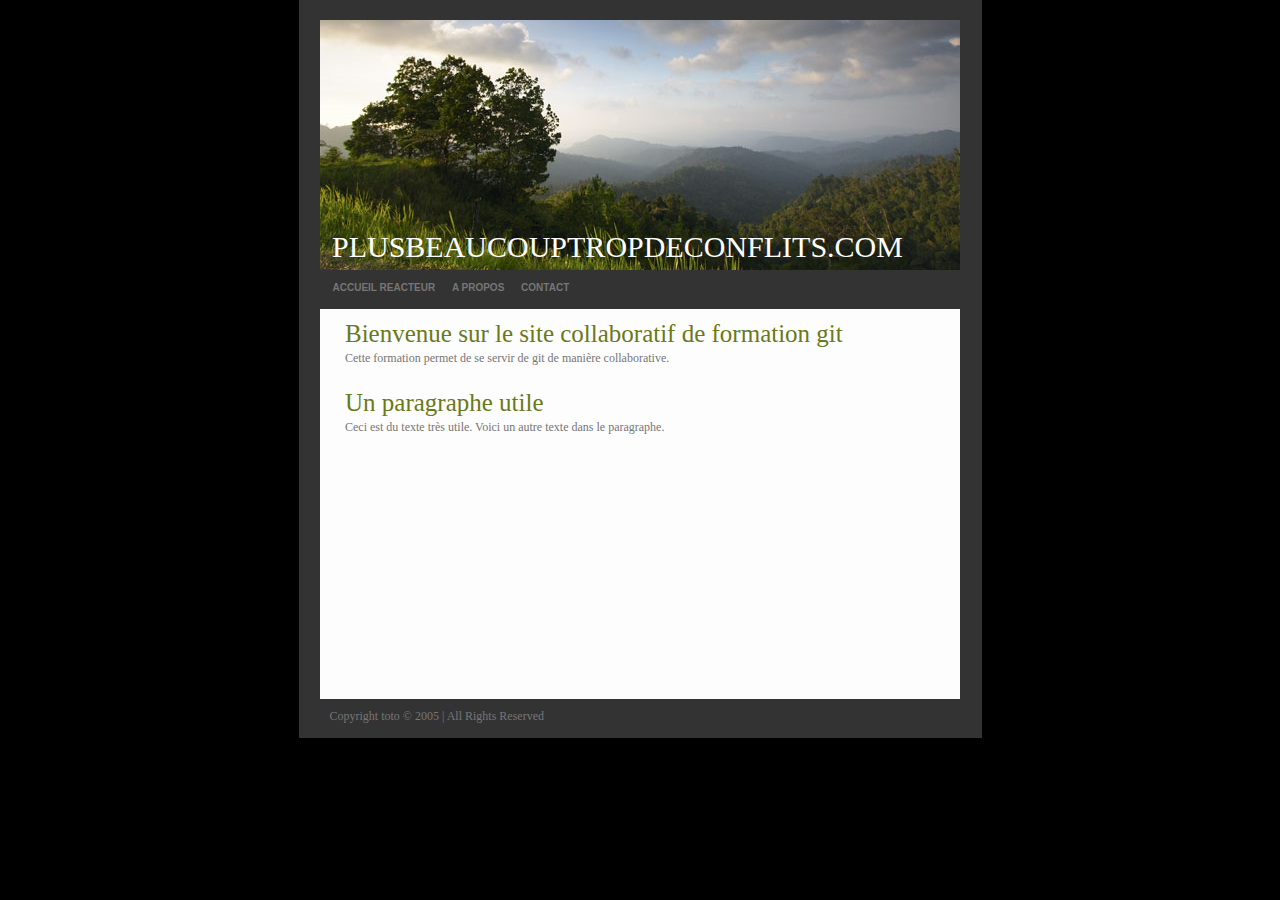
<file: index.html>
<!DOCTYPE html PUBLIC "-//W3C//DTD XHTML 1.0 Strict//EN"
"http://www.w3.org/TR/xhtml1/DTD/xhtml1-strict.dtd">
<html xmlns="http://www.w3.org/1999/xhtml" lang="en" xml:lang="en">
<head>
<title>MA FORMATIONGIT.COM</title>
<meta http-equiv="Content-Type" content="text/html; charset=utf-8" />

<link rel="stylesheet" type="text/css" href="css.css" media="screen" />
</head>

<body>

<div id="container"> 

  <div id="header">
    <div class="headtitle">PLUSBEAUCOUPTROPDECONFLITS.COM</div>
  </div>

  <div id="menu"> 
    <ul>
      <li><a href="#" title="">ACCUEIL REACTEUR</a></li>
      <li><a href="about.html" title="">A PROPOS</a></li>
      <li><a href="about.html" title="">CONTACT</a></li>
    </ul>
  </div>


  <div id="content"> 

    <div id="insidecontent"> <br>
      <h1>Bienvenue sur le site collaboratif de formation git</h1>

      <p>
	  Cette formation permet de se servir de git de manière collaborative.
	 <br><br>
	  </p>
	        <h1>Un paragraphe utile</h1>

      <p>
	  Ceci est du texte très utile. Voici un autre texte dans le paragraphe.
	 <br><br>
	  </p>  
    </div>

    

    <div style="clear: both;"></div>

  </div>



  <div id="footer"> <span>Copyright toto © 2005 | All Rights Reserved  </span> 
  </div>

</div>
</body>
</html>
</file>
<file: css.css>
body
{
	font-size:       62.5%; 
	margin:          0;
	padding:         0;
	background-color: #000;
	font-family:     'lucida grande', arial, tahoma, sans-serif;
}

#container
{
	margin:          0 auto;
	padding-top:20px;
	width:           683px;
	position:        relative;
	background-color:  #333;
}

#header
{
	margin:          0 auto;
	width:           640px;
	height:          250px;
	background:      transparent url('header.jpg') top left no-repeat;
}

.headtitle
{
	position:        relative;
	font-family:     Times;
	font-size:       30px;
	color:           #FFF;
	top:             210px;
	left:            12px;
}

#menu
{
	margin:          0 20px;
	height:          29px;
	padding:         5px 0;
}

#menu ul
{
	margin:          0;
	padding:         7px;

	height:          29px;
}

#menu ul li
{
	list-style:      none;
	display:         inline;
}

#menu ul li a:link, #menu ul li a:active, #menu ul li a:visited
{
	color:           #767676;	
	padding:         10px 7px 10px 7px;
	font-size:       1em;

	font-family:     'lucida grande', arial, sans-serif;
	font-weight:     bold;
	text-decoration: none;
}

#menu ul li a:hover
{
	background-color:   #6A7919;
	color:           #FDFDFD;
}


#content
{
	min-height:      390px;
	width:           640px;
	margin:          0 auto;
	background-color:#FDFDFD;
}

#insidecontent
{
	float:           left;
	padding-left:    25px;
	padding-right:    25px;
	width:           auto;
}

#insidecontent p
{
	margin:          0;
	color:           #767676;
	font-family:     Tahoma;
	font-size:       1.2em;
	line-height:     170%;
}




h1
{
	margin:          0;
	font-weight:     normal;
	color:           #6A7919;
	font-size:       2.5em;
	font-family:Times;
}

h2
{
	margin:          0;
	display:         inline;
	position:        relative;
	top:             -1.5em;
	left:            2em;
	font-size:       1.8em;
	font-weight:     normal;
	color:           #94c258;
}

h3
{
	margin:          0;
	font-size:       1.5em;
	font-weight:     normal;
	color:           #94C258;
}

#footer
{
	margin:          0 auto;
	width:           641px;
	height:          39px;

}

#footer span
{
	display:         block;
	position:        relative;
	font-family:    Tahoma;
	font-size:       1.2em;
	padding:         10px;
	color:           #767676;
}
</file>
